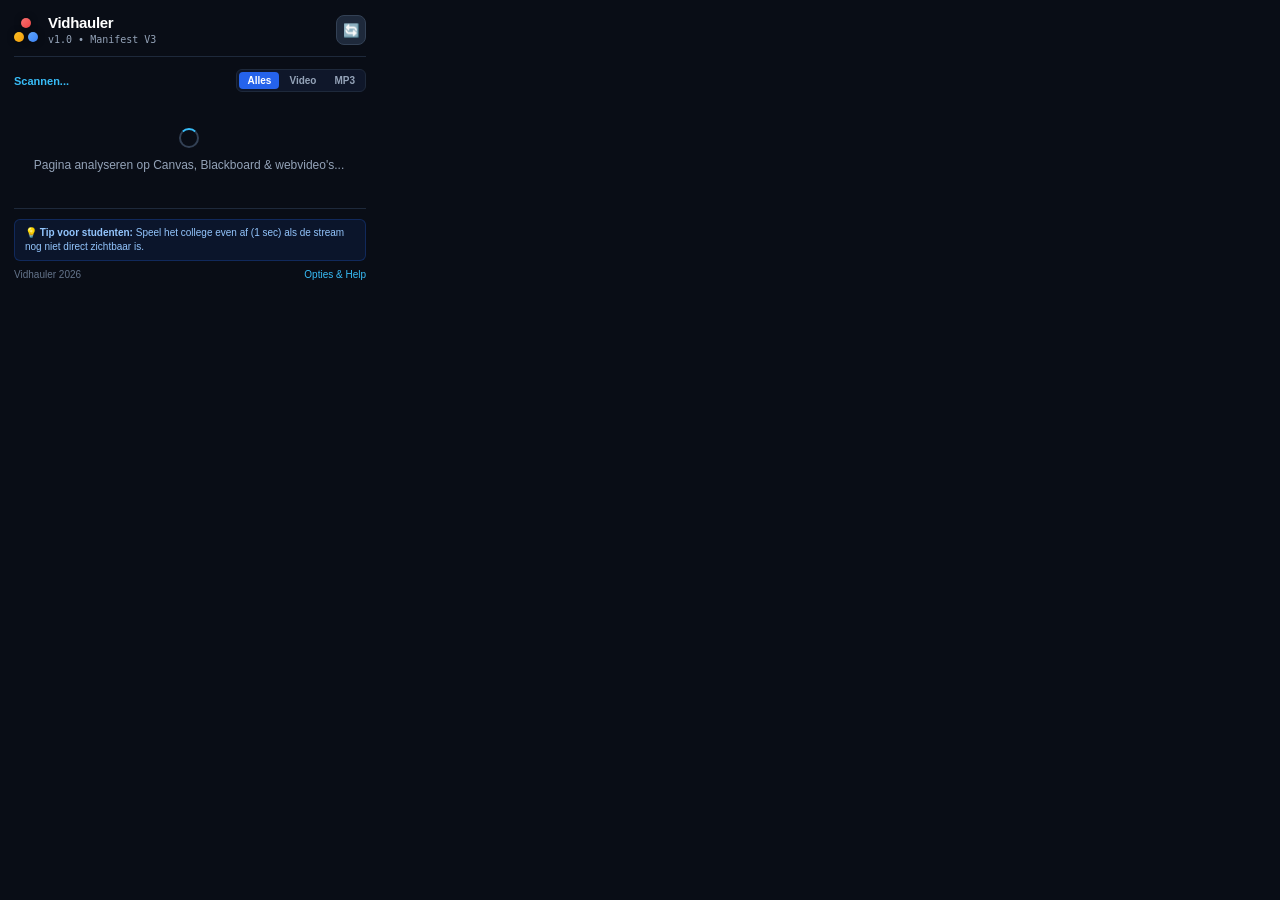
<file: extension/popup/popup.html>
<!DOCTYPE html>
<html lang="nl">
<head>
  <meta charset="utf-8">
  <title>Vidhauler</title>
  <link rel="stylesheet" href="popup.css">
</head>
<body>
  <div class="vidhauler-popup">
    <!-- Header -->
    <header class="header">
      <div class="brand">
        <div class="tri-balls">
          <div class="ball red"></div>
          <div class="ball yellow"></div>
          <div class="ball blue"></div>
        </div>
        <div>
          <h1 class="logo-title">Vidhauler</h1>
          <span class="sub-badge">v1.0 • Manifest V3</span>
        </div>
      </div>
      <button id="btn-refresh" class="icon-btn" title="Pagina opnieuw scannen naar videostreams">
        🔄
      </button>
    </header>

    <!-- Status & Filters -->
    <div class="status-bar">
      <span id="streams-count" class="streams-count">Scannen naar video's...</span>
      <div class="filters">
        <button id="filter-all" class="filter-btn active">Alles</button>
        <button id="filter-video" class="filter-btn">Video</button>
        <button id="filter-audio" class="filter-btn">MP3</button>
      </div>
    </div>

    <!-- Detected Streams List -->
    <div id="streams-list" class="streams-list">
      <div class="loading-state">
        <div class="spinner"></div>
        <p>Pagina analyseren op Canvas, Blackboard &amp; webvideo's...</p>
      </div>
    </div>

    <!-- Smart Naming & Tip Footer -->
    <footer class="footer">
      <div class="tip-box">
        <span>💡 <strong>Tip voor studenten:</strong> Speel het college even af (1 sec) als de stream nog niet direct zichtbaar is.</span>
      </div>
      <div class="footer-links">
        <span id="version-tag">Vidhauler 2026</span>
        <a href="https://vidhauler.net" target="_blank" class="link">Opties &amp; Help</a>
      </div>
    </footer>
  </div>

  <script src="popup.js"></script>
</body>
</html>
</file>
<file: extension/popup/popup.css>
* {
  box-sizing: border-box;
  margin: 0;
  padding: 0;
  font-family: -apple-system, BlinkMacSystemFont, "Segoe UI", Roboto, Helvetica, Arial, sans-serif;
}

body {
  width: 380px;
  background: #090d16;
  color: #f1f5f9;
  font-size: 13px;
  overflow-x: hidden;
}

.vidhauler-popup {
  padding: 14px;
  display: flex;
  flex-direction: column;
  gap: 12px;
}

/* Header */
.header {
  display: flex;
  justify-content: space-between;
  align-items: center;
  border-bottom: 1px solid #1e293b;
  padding-bottom: 10px;
}

.brand {
  display: flex;
  align-items: center;
  gap: 10px;
}

.tri-balls {
  position: relative;
  width: 24px;
  height: 24px;
}

.ball {
  position: absolute;
  width: 10px;
  height: 10px;
  border-radius: 50%;
  box-shadow: 0 0 6px rgba(0, 0, 0, 0.5);
}

.ball.red {
  top: 0;
  left: 7px;
  background: linear-gradient(135deg, #f87171, #ef4444);
}

.ball.yellow {
  bottom: 0;
  left: 0;
  background: linear-gradient(135deg, #fbbf24, #f59e0b);
}

.ball.blue {
  bottom: 0;
  right: 0;
  background: linear-gradient(135deg, #60a5fa, #3b82f6);
}

.logo-title {
  font-size: 15px;
  font-weight: 800;
  color: #ffffff;
  letter-spacing: -0.3px;
}

.sub-badge {
  font-size: 10px;
  color: #94a3b8;
  font-family: monospace;
}

.icon-btn {
  background: #1e293b;
  border: 1px solid #334155;
  color: #cbd5e1;
  border-radius: 8px;
  width: 30px;
  height: 30px;
  cursor: pointer;
  display: flex;
  align-items: center;
  justify-content: center;
  transition: all 0.15s;
}

.icon-btn:hover {
  background: #334155;
  color: #ffffff;
}

/* Status Bar & Filters */
.status-bar {
  display: flex;
  justify-content: space-between;
  align-items: center;
  font-size: 11px;
}

.streams-count {
  font-weight: 600;
  color: #38bdf8;
}

.filters {
  display: flex;
  background: #0f172a;
  border: 1px solid #1e293b;
  border-radius: 6px;
  padding: 2px;
  gap: 2px;
}

.filter-btn {
  background: transparent;
  border: none;
  color: #94a3b8;
  padding: 3px 8px;
  border-radius: 4px;
  font-size: 10px;
  font-weight: 600;
  cursor: pointer;
  transition: all 0.15s;
}

.filter-btn.active {
  background: #2563eb;
  color: #ffffff;
}

/* Streams List */
.streams-list {
  display: flex;
  flex-direction: column;
  gap: 8px;
  max-height: 340px;
  overflow-y: auto;
  padding-right: 2px;
}

.loading-state, .empty-state {
  text-align: center;
  padding: 24px 12px;
  color: #94a3b8;
  font-size: 12px;
}

.empty-state p {
  color: #e2e8f0;
  font-weight: 600;
  margin-bottom: 4px;
}

.empty-state small {
  color: #64748b;
  display: block;
  line-height: 1.4;
}

.spinner {
  width: 20px;
  height: 20px;
  border: 2px solid #334155;
  border-top-color: #38bdf8;
  border-radius: 50%;
  animation: spin 0.8s linear infinite;
  margin: 0 auto 10px auto;
}

@keyframes spin {
  to { transform: rotate(360deg); }
}

/* Stream Card */
.stream-card {
  background: #131b2e;
  border: 1px solid #1e293b;
  border-radius: 10px;
  padding: 10px 12px;
  display: flex;
  flex-direction: column;
  gap: 8px;
  transition: border-color 0.15s, background 0.15s;
}

.stream-card:hover {
  border-color: #3b82f6;
  background: #18223a;
}

.stream-header {
  display: flex;
  justify-content: space-between;
  align-items: flex-start;
  gap: 8px;
}

.stream-title {
  font-weight: 600;
  font-size: 12px;
  color: #f8fafc;
  word-break: break-all;
  line-height: 1.3;
}

.stream-badge {
  font-size: 9px;
  font-weight: 800;
  text-transform: uppercase;
  padding: 2px 6px;
  border-radius: 4px;
  letter-spacing: 0.5px;
  flex-shrink: 0;
}

.badge-mp4 { background: rgba(59, 130, 246, 0.2); color: #60a5fa; border: 1px solid rgba(59, 130, 246, 0.4); }
.badge-hls { background: rgba(168, 85, 247, 0.2); color: #c084fc; border: 1px solid rgba(168, 85, 247, 0.4); }
.badge-mp3 { background: rgba(245, 158, 11, 0.2); color: #fbbf24; border: 1px solid rgba(245, 158, 11, 0.4); }

.stream-meta {
  display: flex;
  gap: 8px;
  font-size: 11px;
  color: #94a3b8;
}

.stream-actions {
  display: flex;
  gap: 6px;
}

.btn-dl {
  flex: 1;
  background: #2563eb;
  color: #ffffff;
  border: none;
  padding: 7px 10px;
  border-radius: 6px;
  font-weight: 700;
  font-size: 11px;
  cursor: pointer;
  display: flex;
  align-items: center;
  justify-content: center;
  gap: 6px;
  transition: all 0.15s;
}

.btn-dl:hover {
  background: #1d4ed8;
  transform: translateY(-1px);
}

.btn-copy {
  background: #1e293b;
  border: 1px solid #334155;
  color: #94a3b8;
  padding: 7px 10px;
  border-radius: 6px;
  cursor: pointer;
  font-size: 11px;
  transition: all 0.15s;
}

.btn-copy:hover {
  color: #ffffff;
  background: #334155;
}

/* Footer */
.footer {
  border-top: 1px solid #1e293b;
  padding-top: 10px;
  display: flex;
  flex-direction: column;
  gap: 8px;
}

.tip-box {
  background: rgba(37, 99, 235, 0.1);
  border: 1px solid rgba(37, 99, 235, 0.25);
  border-radius: 6px;
  padding: 6px 10px;
  font-size: 10px;
  color: #93c5fd;
  line-height: 1.4;
}

.footer-links {
  display: flex;
  justify-content: space-between;
  align-items: center;
  font-size: 10px;
  color: #64748b;
}

.footer-links .link {
  color: #38bdf8;
  text-decoration: none;
}
</file>
